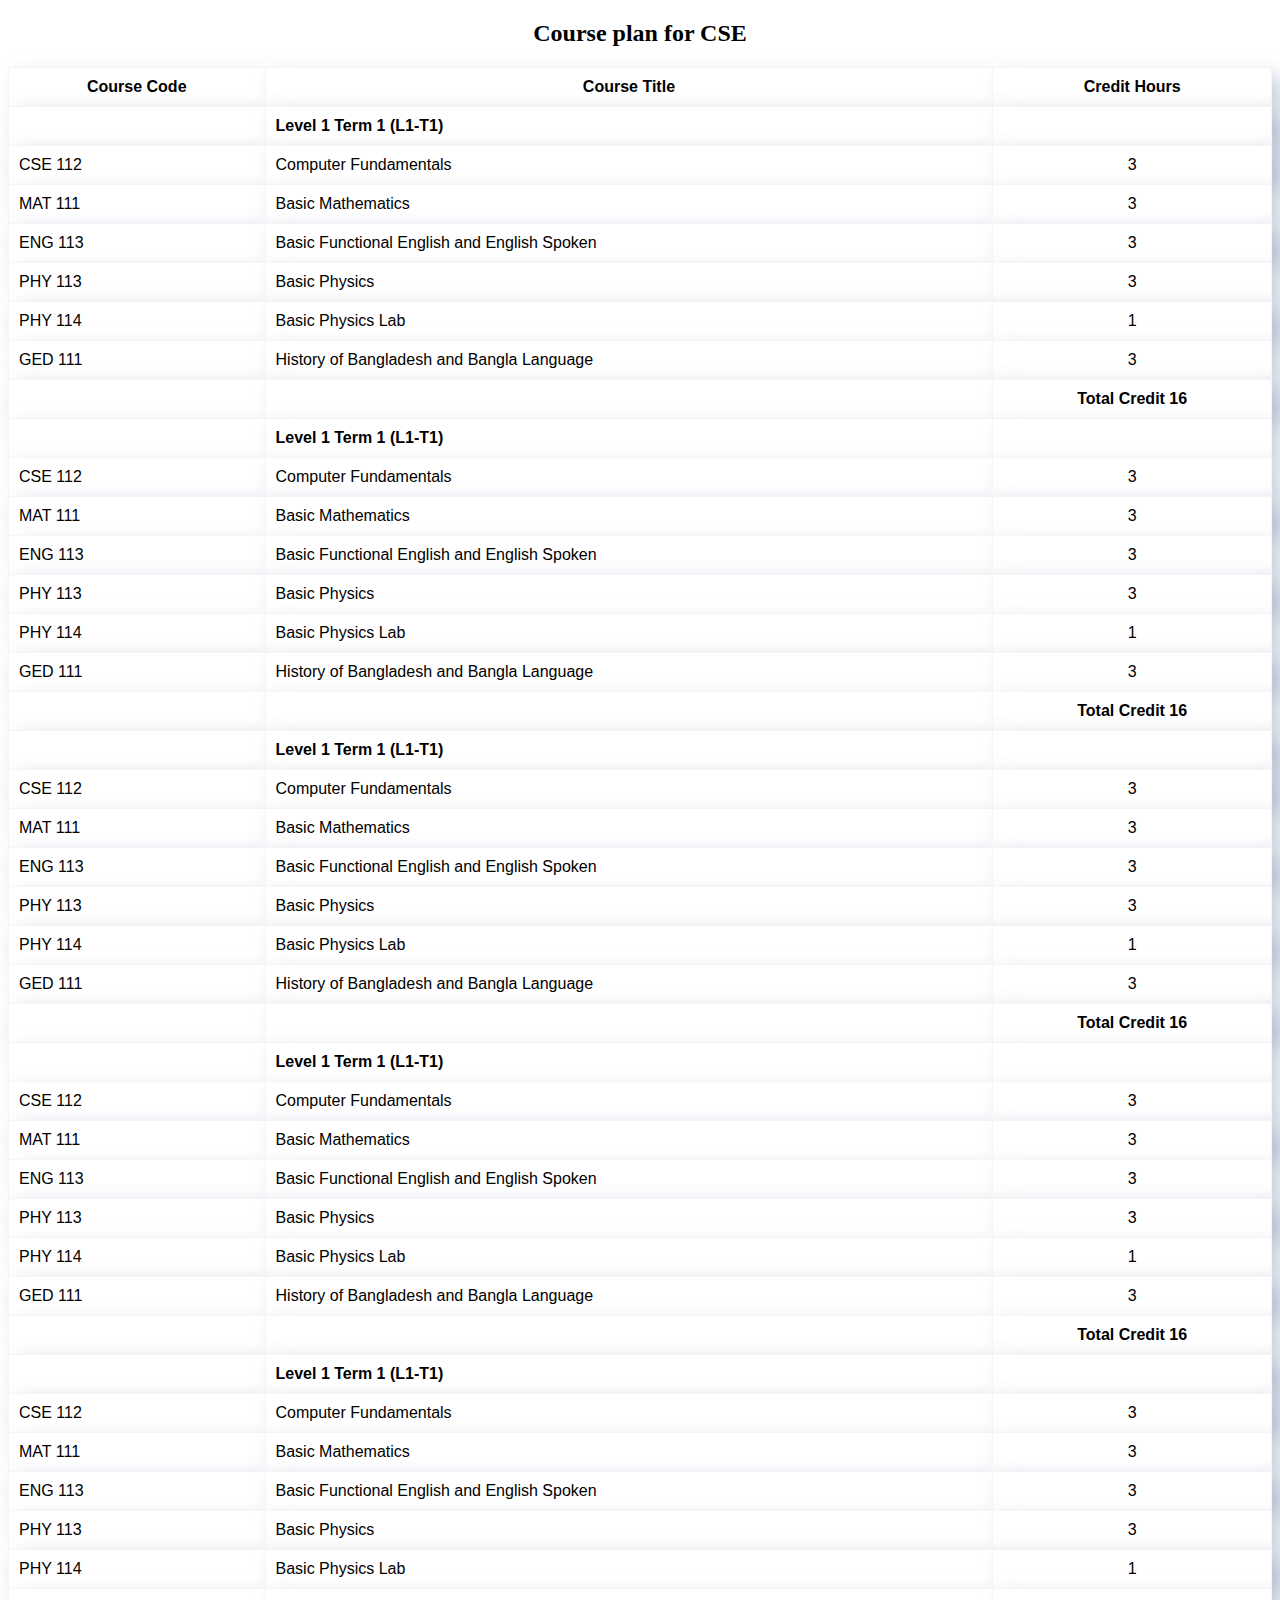
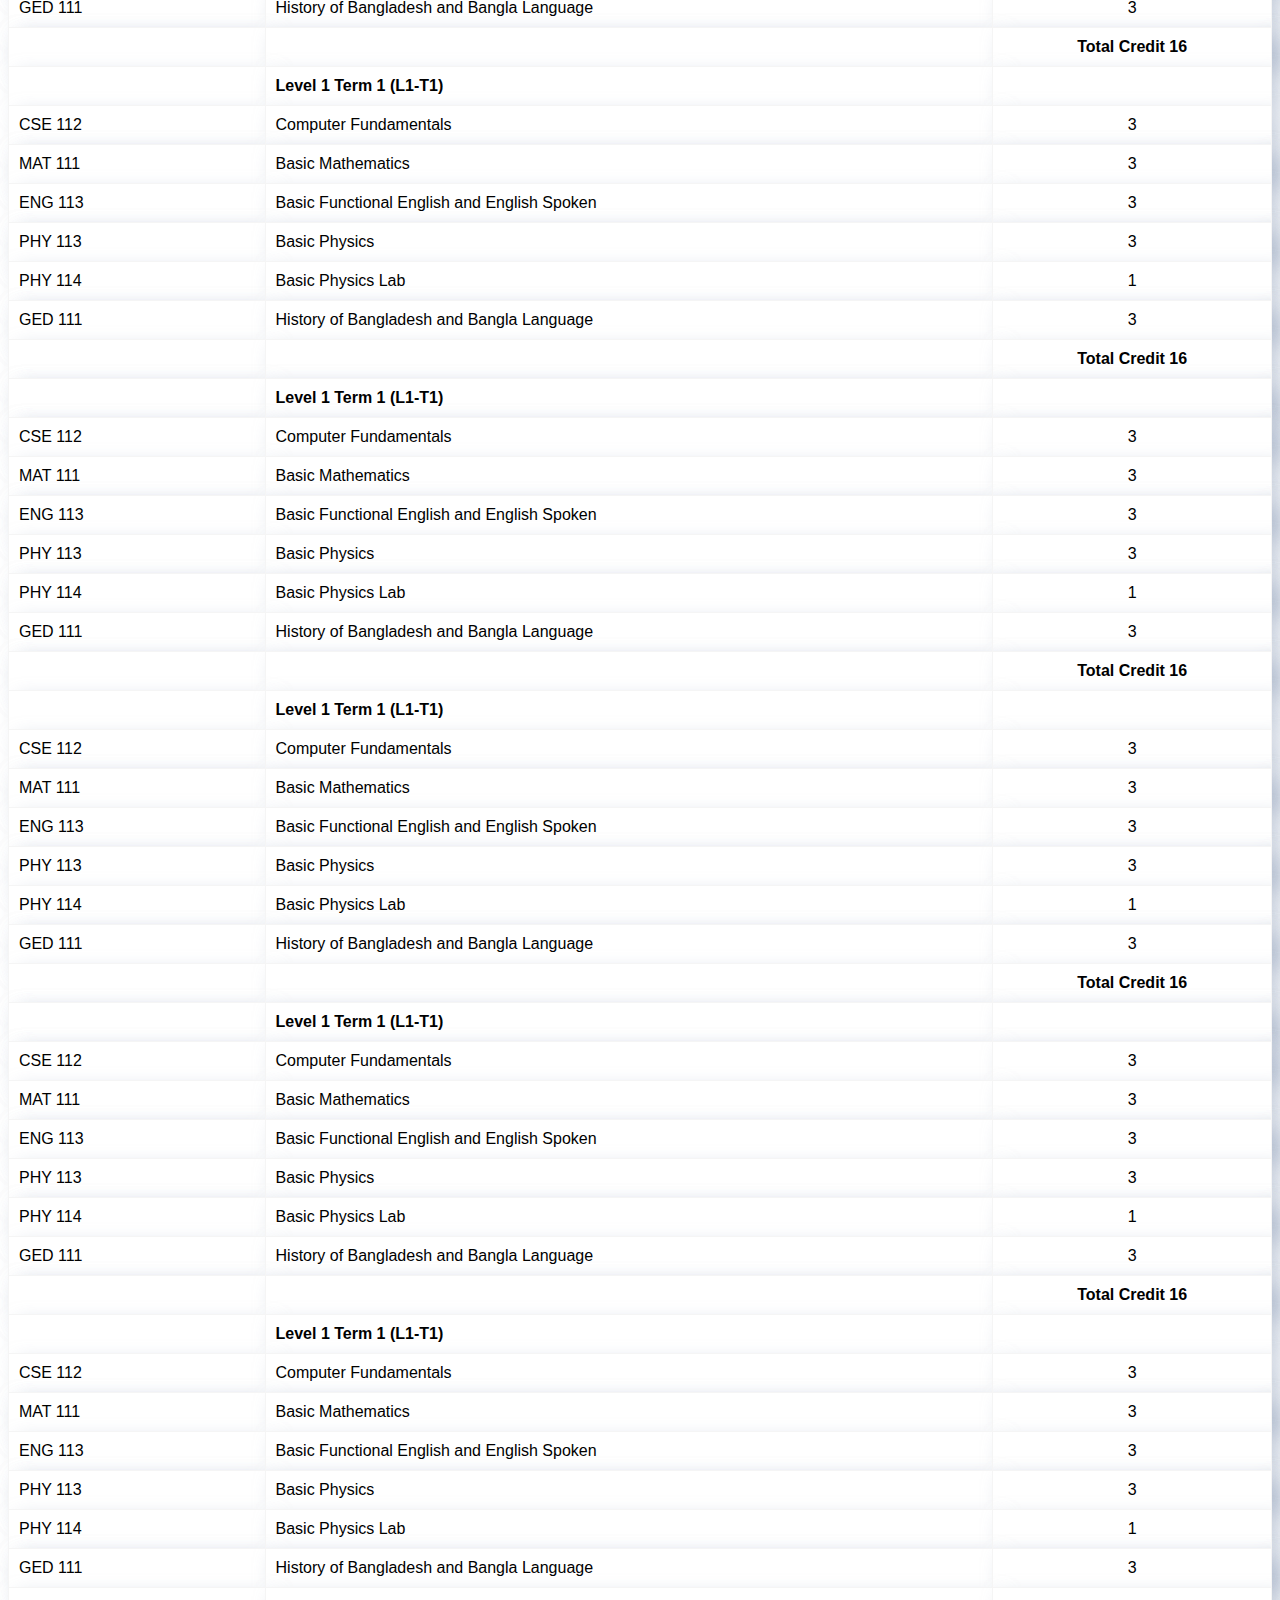
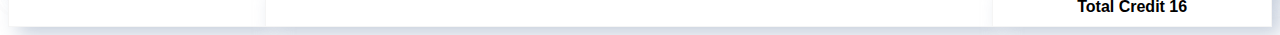
<file: course.html>
<!DOCTYPE html>
<html>
<head>
  <title>University courses</title>
<style>
table {
  font-family: arial, sans-serif;
  border-collapse: collapse;
  width: 100%;
}
td, th {
  background-color: white;
  border: 1px solid whitesmoke;
  box-shadow: 9px 9px 19px #a3b1c699, -9px -9px 16px #ffffff80;
  text-align: left;
  padding: 10px;
  margin: 20px; 
}

tr:nth-child(even) {
  background-color: wheat;
  border: 1px solid whitesmoke;
  box-shadow: 9px 9px 19px #a3b1c699, -9px -9px 16px #ffffff80;
 
}
</style>
</head>
<body>
    <section class="table" id="table">
<h2 style="text-align:center;">Course plan for CSE</h2>

<table>
  <tr>
    <th style="text-align:center;">Course Code</th>
    <th style="text-align:center;">Course Title</th>
    <th style="text-align:center;">Credit Hours</th>
  </tr>
  <td>
    <td > <b>Level 1 Term 1 (L1-T1)</b></td>
    <td style="text-align:center;"></td>
  </tr>
  <tr>
  <tr>
    <td>CSE 112</td>
    <td>Computer Fundamentals</td>
    <td style="text-align:center;">3</td>
  </tr>
  <tr>
    <td>MAT 111</td>
    <td>Basic Mathematics</td>
    <td style="text-align:center;">3</td>
  </tr>
  <tr>
    <td>ENG 113 </td>
    <td>Basic Functional English and English Spoken</td>
    <td style="text-align:center;">3</td>
  </tr>
  <tr>
    <td>PHY 113</td>
    <td>Basic Physics</td>
    <td style="text-align:center;">3</td>
  </tr>
  <tr>
    <td>PHY 114</td>
    <td>Basic Physics Lab</td>
    <td style="text-align:center;">1</td>
  </tr>
  <tr>
    <td>GED 111 </td>
    <td>History of Bangladesh and Bangla Language </td>
    <td style="text-align:center;">3</td>
  </tr>
  <tr>
    <td></td>
    <td></td>
    <td style="text-align:center;"><b>Total Credit 16</b></td>
  </tr>

  <td>
    <td > <b>Level 1 Term 1 (L1-T1)</b></td>
    <td style="text-align:center;"></td>
  </tr>
  <tr>
  <tr>
    <td>CSE 112</td>
    <td>Computer Fundamentals</td>
    <td style="text-align:center;">3</td>
  </tr>
  <tr>
    <td>MAT 111</td>
    <td>Basic Mathematics</td>
    <td style="text-align:center;">3</td>
  </tr>
  <tr>
    <td>ENG 113 </td>
    <td>Basic Functional English and English Spoken</td>
    <td style="text-align:center;">3</td>
  </tr>
  <tr>
    <td>PHY 113</td>
    <td>Basic Physics</td>
    <td style="text-align:center;">3</td>
  </tr>
  <tr>
    <td>PHY 114</td>
    <td>Basic Physics Lab</td>
    <td style="text-align:center;">1</td>
  </tr>
  <tr>
    <td>GED 111 </td>
    <td>History of Bangladesh and Bangla Language </td>
    <td style="text-align:center;">3</td>
  </tr>
  <tr>
    <td></td>
    <td></td>
    <td style="text-align:center;"><b>Total Credit 16</b></td>
  </tr>

  <td>
    <td > <b>Level 1 Term 1 (L1-T1)</b></td>
    <td style="text-align:center;"></td>
  </tr>
  <tr>
  <tr>
    <td>CSE 112</td>
    <td>Computer Fundamentals</td>
    <td style="text-align:center;">3</td>
  </tr>
  <tr>
    <td>MAT 111</td>
    <td>Basic Mathematics</td>
    <td style="text-align:center;">3</td>
  </tr>
  <tr>
    <td>ENG 113 </td>
    <td>Basic Functional English and English Spoken</td>
    <td style="text-align:center;">3</td>
  </tr>
  <tr>
    <td>PHY 113</td>
    <td>Basic Physics</td>
    <td style="text-align:center;">3</td>
  </tr>
  <tr>
    <td>PHY 114</td>
    <td>Basic Physics Lab</td>
    <td style="text-align:center;">1</td>
  </tr>
  <tr>
    <td>GED 111 </td>
    <td>History of Bangladesh and Bangla Language </td>
    <td style="text-align:center;">3</td>
  </tr>
  <tr>
    <td></td>
    <td></td>
    <td style="text-align:center;"><b>Total Credit 16</b></td>
  </tr>

  <td>
    <td > <b>Level 1 Term 1 (L1-T1)</b></td>
    <td style="text-align:center;"></td>
  </tr>
  <tr>
  <tr>
    <td>CSE 112</td>
    <td>Computer Fundamentals</td>
    <td style="text-align:center;">3</td>
  </tr>
  <tr>
    <td>MAT 111</td>
    <td>Basic Mathematics</td>
    <td style="text-align:center;">3</td>
  </tr>
  <tr>
    <td>ENG 113 </td>
    <td>Basic Functional English and English Spoken</td>
    <td style="text-align:center;">3</td>
  </tr>
  <tr>
    <td>PHY 113</td>
    <td>Basic Physics</td>
    <td style="text-align:center;">3</td>
  </tr>
  <tr>
    <td>PHY 114</td>
    <td>Basic Physics Lab</td>
    <td style="text-align:center;">1</td>
  </tr>
  <tr>
    <td>GED 111 </td>
    <td>History of Bangladesh and Bangla Language </td>
    <td style="text-align:center;">3</td>
  </tr>
  <tr>
    <td></td>
    <td></td>
    <td style="text-align:center;"><b>Total Credit 16</b></td>
  </tr>

  <td>
    <td > <b>Level 1 Term 1 (L1-T1)</b></td>
    <td style="text-align:center;"></td>
  </tr>
  <tr>
  <tr>
    <td>CSE 112</td>
    <td>Computer Fundamentals</td>
    <td style="text-align:center;">3</td>
  </tr>
  <tr>
    <td>MAT 111</td>
    <td>Basic Mathematics</td>
    <td style="text-align:center;">3</td>
  </tr>
  <tr>
    <td>ENG 113 </td>
    <td>Basic Functional English and English Spoken</td>
    <td style="text-align:center;">3</td>
  </tr>
  <tr>
    <td>PHY 113</td>
    <td>Basic Physics</td>
    <td style="text-align:center;">3</td>
  </tr>
  <tr>
    <td>PHY 114</td>
    <td>Basic Physics Lab</td>
    <td style="text-align:center;">1</td>
  </tr>
  <tr>
    <td>GED 111 </td>
    <td>History of Bangladesh and Bangla Language </td>
    <td style="text-align:center;">3</td>
  </tr>
  <tr>
    <td></td>
    <td></td>
    <td style="text-align:center;"><b>Total Credit 16</b></td>
  </tr>

  <td>
    <td > <b>Level 1 Term 1 (L1-T1)</b></td>
    <td style="text-align:center;"></td>
  </tr>
  <tr>
  <tr>
    <td>CSE 112</td>
    <td>Computer Fundamentals</td>
    <td style="text-align:center;">3</td>
  </tr>
  <tr>
    <td>MAT 111</td>
    <td>Basic Mathematics</td>
    <td style="text-align:center;">3</td>
  </tr>
  <tr>
    <td>ENG 113 </td>
    <td>Basic Functional English and English Spoken</td>
    <td style="text-align:center;">3</td>
  </tr>
  <tr>
    <td>PHY 113</td>
    <td>Basic Physics</td>
    <td style="text-align:center;">3</td>
  </tr>
  <tr>
    <td>PHY 114</td>
    <td>Basic Physics Lab</td>
    <td style="text-align:center;">1</td>
  </tr>
  <tr>
    <td>GED 111 </td>
    <td>History of Bangladesh and Bangla Language </td>
    <td style="text-align:center;">3</td>
  </tr>
  <tr>
    <td></td>
    <td></td>
    <td style="text-align:center;"><b>Total Credit 16</b></td>
  </tr>

  <td>
    <td > <b>Level 1 Term 1 (L1-T1)</b></td>
    <td style="text-align:center;"></td>
  </tr>
  <tr>
  <tr>
    <td>CSE 112</td>
    <td>Computer Fundamentals</td>
    <td style="text-align:center;">3</td>
  </tr>
  <tr>
    <td>MAT 111</td>
    <td>Basic Mathematics</td>
    <td style="text-align:center;">3</td>
  </tr>
  <tr>
    <td>ENG 113 </td>
    <td>Basic Functional English and English Spoken</td>
    <td style="text-align:center;">3</td>
  </tr>
  <tr>
    <td>PHY 113</td>
    <td>Basic Physics</td>
    <td style="text-align:center;">3</td>
  </tr>
  <tr>
    <td>PHY 114</td>
    <td>Basic Physics Lab</td>
    <td style="text-align:center;">1</td>
  </tr>
  <tr>
    <td>GED 111 </td>
    <td>History of Bangladesh and Bangla Language </td>
    <td style="text-align:center;">3</td>
  </tr>
  <tr>
    <td></td>
    <td></td>
    <td style="text-align:center;"><b>Total Credit 16</b></td>
  </tr>

  <td>
    <td > <b>Level 1 Term 1 (L1-T1)</b></td>
    <td style="text-align:center;"></td>
  </tr>
  <tr>
  <tr>
    <td>CSE 112</td>
    <td>Computer Fundamentals</td>
    <td style="text-align:center;">3</td>
  </tr>
  <tr>
    <td>MAT 111</td>
    <td>Basic Mathematics</td>
    <td style="text-align:center;">3</td>
  </tr>
  <tr>
    <td>ENG 113 </td>
    <td>Basic Functional English and English Spoken</td>
    <td style="text-align:center;">3</td>
  </tr>
  <tr>
    <td>PHY 113</td>
    <td>Basic Physics</td>
    <td style="text-align:center;">3</td>
  </tr>
  <tr>
    <td>PHY 114</td>
    <td>Basic Physics Lab</td>
    <td style="text-align:center;">1</td>
  </tr>
  <tr>
    <td>GED 111 </td>
    <td>History of Bangladesh and Bangla Language </td>
    <td style="text-align:center;">3</td>
  </tr>
  <tr>
    <td></td>
    <td></td>
    <td style="text-align:center;"><b>Total Credit 16</b></td>
  </tr>

  <td>
    <td > <b>Level 1 Term 1 (L1-T1)</b></td>
    <td style="text-align:center;"></td>
  </tr>
  <tr>
  <tr>
    <td>CSE 112</td>
    <td>Computer Fundamentals</td>
    <td style="text-align:center;">3</td>
  </tr>
  <tr>
    <td>MAT 111</td>
    <td>Basic Mathematics</td>
    <td style="text-align:center;">3</td>
  </tr>
  <tr>
    <td>ENG 113 </td>
    <td>Basic Functional English and English Spoken</td>
    <td style="text-align:center;">3</td>
  </tr>
  <tr>
    <td>PHY 113</td>
    <td>Basic Physics</td>
    <td style="text-align:center;">3</td>
  </tr>
  <tr>
    <td>PHY 114</td>
    <td>Basic Physics Lab</td>
    <td style="text-align:center;">1</td>
  </tr>
  <tr>
    <td>GED 111 </td>
    <td>History of Bangladesh and Bangla Language </td>
    <td style="text-align:center;">3</td>
  </tr>
  <tr>
    <td></td>
    <td></td>
    <td style="text-align:center;"><b>Total Credit 16</b></td>
  </tr>

  <td>
    <td > <b>Level 1 Term 1 (L1-T1)</b></td>
    <td style="text-align:center;"></td>
  </tr>
  <tr>
  <tr>
    <td>CSE 112</td>
    <td>Computer Fundamentals</td>
    <td style="text-align:center;">3</td>
  </tr>
  <tr>
    <td>MAT 111</td>
    <td>Basic Mathematics</td>
    <td style="text-align:center;">3</td>
  </tr>
  <tr>
    <td>ENG 113 </td>
    <td>Basic Functional English and English Spoken</td>
    <td style="text-align:center;">3</td>
  </tr>
  <tr>
    <td>PHY 113</td>
    <td>Basic Physics</td>
    <td style="text-align:center;">3</td>
  </tr>
  <tr>
    <td>PHY 114</td>
    <td>Basic Physics Lab</td>
    <td style="text-align:center;">1</td>
  </tr>
  <tr>
    <td>GED 111 </td>
    <td>History of Bangladesh and Bangla Language </td>
    <td style="text-align:center;">3</td>
  </tr>
  <tr>
    <td></td>
    <td></td>
    <td style="text-align:center;"><b>Total Credit 16</b></td>
  </tr>

</table>
</section>
</body>
</html>
</file>
